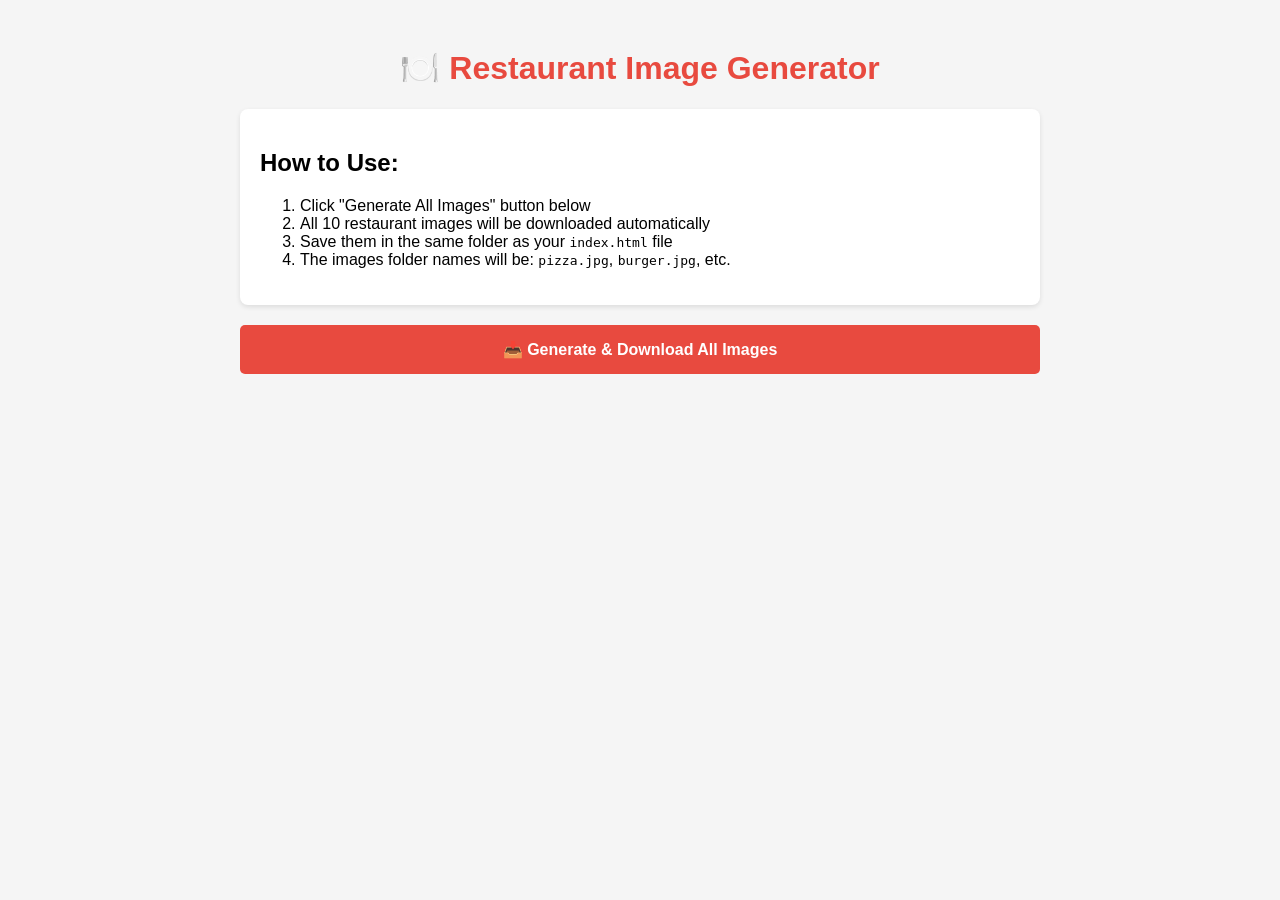
<file: web/generate-images.html>
<!DOCTYPE html>
<html lang="en">
<head>
    <meta charset="UTF-8">
    <meta name="viewport" content="width=device-width, initial-scale=1.0">
    <title>Generate Restaurant Images</title>
    <style>
        body {
            font-family: Arial, sans-serif;
            padding: 20px;
            background: #f5f5f5;
        }
        .container {
            max-width: 800px;
            margin: 0 auto;
        }
        h1 {
            text-align: center;
            color: #e84a3f;
        }
        .instructions {
            background: #fff;
            padding: 20px;
            border-radius: 8px;
            margin-bottom: 20px;
            box-shadow: 0 2px 5px rgba(0,0,0,0.1);
        }
        .button-group {
            display: grid;
            grid-template-columns: repeat(2, 1fr);
            gap: 10px;
            margin: 20px 0;
        }
        button {
            padding: 12px;
            background: #e84a3f;
            color: white;
            border: none;
            border-radius: 5px;
            cursor: pointer;
            font-size: 14px;
            font-weight: bold;
        }
        button:hover {
            background: #d43a31;
        }
        #images-container {
            display: grid;
            grid-template-columns: repeat(2, 1fr);
            gap: 15px;
            margin-top: 20px;
        }
        .image-item {
            background: white;
            padding: 10px;
            border-radius: 8px;
            box-shadow: 0 2px 5px rgba(0,0,0,0.1);
            text-align: center;
        }
        canvas {
            max-width: 100%;
            border-radius: 5px;
            margin-bottom: 10px;
        }
        .image-item p {
            margin: 10px 0 5px 0;
            font-weight: bold;
        }
        .download-btn {
            padding: 8px 12px;
            font-size: 12px;
        }
        .success {
            background: #4CAF50;
            color: white;
            padding: 15px;
            border-radius: 5px;
            margin-top: 20px;
            text-align: center;
        }
    </style>
</head>
<body>
<div class="container">
    <h1>🍽️ Restaurant Image Generator</h1>
    
    <div class="instructions">
        <h2>How to Use:</h2>
        <ol>
            <li>Click "Generate All Images" button below</li>
            <li>All 10 restaurant images will be downloaded automatically</li>
            <li>Save them in the same folder as your <code>index.html</code> file</li>
            <li>The images folder names will be: <code>pizza.jpg</code>, <code>burger.jpg</code>, etc.</li>
        </ol>
    </div>

    <button onclick="generateAllImages()" style="width: 100%; padding: 15px; font-size: 16px;">
        📥 Generate & Download All Images
    </button>

    <div id="images-container"></div>
    <div id="status"></div>
</div>

<script>
function generateImage(type, width = 300, height = 200) {
    const canvas = document.createElement('canvas');
    canvas.width = width;
    canvas.height = height;
    const ctx = canvas.getContext('2d');

    const gradient = ctx.createLinearGradient(0, 0, 0, height);
    
    switch(type) {
        case 'pizza':
            gradient.addColorStop(0, '#e8d4b0');
            gradient.addColorStop(1, '#d4a574');
            ctx.fillStyle = gradient;
            ctx.fillRect(0, 0, width, height);
            
            ctx.fillStyle = '#ff6b35';
            ctx.beginPath();
            ctx.moveTo(150, 40);
            ctx.lineTo(250, 180);
            ctx.lineTo(50, 180);
            ctx.closePath();
            ctx.fill();
            
            ctx.fillStyle = '#ffdb58';
            ctx.fillRect(120, 100, 20, 20);
            ctx.fillRect(160, 120, 15, 15);
            ctx.fillStyle = '#ffffff';
            ctx.fillRect(140, 110, 18, 18);
            ctx.fillStyle = '#ff0000';
            ctx.fillRect(180, 100, 12, 12);
            break;
            
        case 'burger':
            gradient.addColorStop(0, '#f0e68c');
            gradient.addColorStop(1, '#daa520');
            ctx.fillStyle = gradient;
            ctx.fillRect(0, 0, width, height);
            
            ctx.fillStyle = '#d4a574';
            ctx.beginPath();
            ctx.ellipse(150, 160, 60, 25, 0, 0, Math.PI * 2);
            ctx.fill();
            
            ctx.fillStyle = '#8b4513';
            ctx.fillRect(100, 130, 100, 20);
            
            ctx.fillStyle = '#ffcc00';
            ctx.fillRect(105, 120, 90, 12);
            
            ctx.fillStyle = '#228b22';
            ctx.fillRect(105, 110, 90, 10);
            
            ctx.fillStyle = '#d4a574';
            ctx.beginPath();
            ctx.ellipse(150, 95, 60, 25, 0, 0, Math.PI * 2);
            ctx.fill();
            break;
            
        case 'dosa':
            gradient.addColorStop(0, '#daa520');
            gradient.addColorStop(1, '#cd853f');
            ctx.fillStyle = gradient;
            ctx.fillRect(0, 0, width, height);
            
            ctx.fillStyle = '#d4a574';
            ctx.beginPath();
            ctx.ellipse(150, 110, 90, 50, -0.3, 0, Math.PI * 2);
            ctx.fill();
            
            ctx.fillStyle = '#228b22';
            ctx.beginPath();
            ctx.ellipse(120, 130, 40, 20, 0, 0, Math.PI * 2);
            ctx.fill();
            break;
            
        case 'biryani':
            gradient.addColorStop(0, '#cd853f');
            gradient.addColorStop(1, '#8b4513');
            ctx.fillStyle = gradient;
            ctx.fillRect(0, 0, width, height);
            
            ctx.fillStyle = '#d4a574';
            ctx.beginPath();
            ctx.ellipse(150, 120, 80, 50, 0, 0, Math.PI * 2);
            ctx.fill();
            
            ctx.fillStyle = '#cd853f';
            for(let i = 0; i < 30; i++) {
                ctx.fillRect(100 + Math.random() * 100, 80 + Math.random() * 80, 3, 3);
            }
            
            ctx.fillStyle = '#228b22';
            ctx.fillRect(100, 70, 100, 8);
            break;
            
        case 'noodles':
            gradient.addColorStop(0, '#ffffe0');
            gradient.addColorStop(1, '#ffd700');
            ctx.fillStyle = gradient;
            ctx.fillRect(0, 0, width, height);
            
            ctx.fillStyle = '#fff8dc';
            ctx.beginPath();
            ctx.ellipse(150, 120, 70, 50, 0, 0, Math.PI * 2);
            ctx.fill();
            ctx.strokeStyle = '#333';
            ctx.lineWidth = 3;
            ctx.stroke();
            
            ctx.strokeStyle = '#ffcc00';
            ctx.lineWidth = 4;
            ctx.beginPath();
            ctx.quadraticCurveTo(100, 90, 150, 110);
            ctx.stroke();
            ctx.beginPath();
            ctx.quadraticCurveTo(150, 80, 180, 105);
            ctx.stroke();
            break;
            
        case 'sushi':
            gradient.addColorStop(0, '#f5f5dc');
            gradient.addColorStop(1, '#dcdcdc');
            ctx.fillStyle = gradient;
            ctx.fillRect(0, 0, width, height);
            
            const colors = ['#ffffff', '#ffdb58', '#228b22', '#ff6347'];
            for(let i = 0; i < 4; i++) {
                ctx.fillStyle = colors[i];
                ctx.fillRect(50 + i * 50, 80, 35, 60);
                ctx.strokeStyle = '#000';
                ctx.lineWidth = 2;
                ctx.strokeRect(50 + i * 50, 80, 35, 60);
            }
            
            ctx.fillStyle = '#228b22';
            ctx.beginPath();
            ctx.ellipse(70, 160, 25, 15, 0, 0, Math.PI * 2);
            ctx.fill();
            break;
            
        case 'cake':
            gradient.addColorStop(0, '#f5deb3');
            gradient.addColorStop(1, '#daa520');
            ctx.fillStyle = gradient;
            ctx.fillRect(0, 0, width, height);
            
            ctx.fillStyle = '#8b4513';
            ctx.fillRect(80, 100, 140, 40);
            ctx.fillStyle = '#a0522d';
            ctx.fillRect(80, 70, 140, 35);
            ctx.fillStyle = '#cd853f';
            ctx.fillRect(80, 40, 140, 35);
            
            ctx.fillStyle = '#ffb6c1';
            ctx.fillRect(75, 35, 150, 15);
            
            ctx.fillStyle = '#ffcc00';
            ctx.fillRect(145, 15, 10, 25);
            ctx.fillStyle = '#ff6347';
            ctx.beginPath();
            ctx.moveTo(150, 15);
            ctx.lineTo(145, 5);
            ctx.lineTo(155, 5);
            ctx.closePath();
            ctx.fill();
            break;
            
        case 'thai':
            gradient.addColorStop(0, '#ffa07a');
            gradient.addColorStop(1, '#ff6347');
            ctx.fillStyle = gradient;
            ctx.fillRect(0, 0, width, height);
            
            ctx.fillStyle = '#ff6347';
            ctx.beginPath();
            ctx.ellipse(150, 120, 70, 50, 0, 0, Math.PI * 2);
            ctx.fill();
            
            ctx.fillStyle = '#228b22';
            ctx.fillRect(110, 90, 15, 20);
            ctx.fillRect(180, 100, 15, 20);
            ctx.fillStyle = '#ffcc00';
            ctx.fillRect(140, 110, 12, 18);
            break;
            
        case 'bbq':
            gradient.addColorStop(0, '#2f4f4f');
            gradient.addColorStop(1, '#1c1c1c');
            ctx.fillStyle = gradient;
            ctx.fillRect(0, 0, width, height);
            
            ctx.fillStyle = '#8b4513';
            ctx.fillRect(80, 70, 50, 60);
            ctx.fillRect(150, 75, 50, 55);
            ctx.fillStyle = '#a0522d';
            ctx.fillRect(85, 75, 40, 50);
            ctx.fillRect(155, 80, 40, 45);
            
            ctx.strokeStyle = '#ff6347';
            ctx.lineWidth = 2;
            ctx.beginPath();
            ctx.moveTo(85, 100);
            ctx.lineTo(125, 100);
            ctx.stroke();
            break;
            
        case 'veggies':
            gradient.addColorStop(0, '#90ee90');
            gradient.addColorStop(1, '#7cfc00');
            ctx.fillStyle = gradient;
            ctx.fillRect(0, 0, width, height);
            
            ctx.fillStyle = '#ff0000';
            ctx.beginPath();
            ctx.ellipse(90, 90, 35, 35, 0, 0, Math.PI * 2);
            ctx.fill();
            
            ctx.fillStyle = '#ffd700';
            ctx.beginPath();
            ctx.ellipse(150, 100, 30, 35, 0, 0, Math.PI * 2);
            ctx.fill();
            
            ctx.fillStyle = '#228b22';
            ctx.beginPath();
            ctx.ellipse(120, 140, 40, 25, 0, 0, Math.PI * 2);
            ctx.fill();
            break;
    }
    
    return canvas;
}

function downloadImage(canvas, filename) {
    const link = document.createElement('a');
    link.href = canvas.toDataURL('image/jpeg', 0.9);
    link.download = filename;
    document.body.appendChild(link);
    link.click();
    document.body.removeChild(link);
}

function generateAllImages() {
    const images = [
        { name: 'pizza', label: '🍕 Mario\'s Pizza' },
        { name: 'burger', label: '🍔 Burger Paradise' },
        { name: 'dosa', label: '🥘 South Indian Delights' },
        { name: 'noodles', label: '🍜 Dragon Wok' },
        { name: 'biryani', label: '🍛 Tandoori Tales' },
        { name: 'cake', label: '🎂 Theos' },
        { name: 'sushi', label: '🍱 Sushi Paradise' },
        { name: 'veggies', label: '🥗 Veggie Haven' },
        { name: 'thai', label: '🌶️ Spice Route' },
        { name: 'bbq', label: '🍖 BBQ Corner' }
    ];

    const container = document.getElementById('images-container');
    container.innerHTML = '';

    images.forEach(img => {
        const canvas = generateImage(img.name);
        
        const itemDiv = document.createElement('div');
        itemDiv.className = 'image-item';
        
        const clonedCanvas = canvas.cloneNode(true);
        itemDiv.appendChild(clonedCanvas);
        
        const label = document.createElement('p');
        label.textContent = img.label;
        itemDiv.appendChild(label);
        
        const btn = document.createElement('button');
        btn.className = 'download-btn';
        btn.textContent = 'Download';
        btn.onclick = () => downloadImage(canvas, img.name + '.jpg');
        itemDiv.appendChild(btn);
        
        container.appendChild(itemDiv);
    });

    // Auto-download all with delay
    let delay = 500;
    images.forEach(img => {
        setTimeout(() => {
            const canvas = generateImage(img.name);
            downloadImage(canvas, img.name + '.jpg');
        }, delay);
        delay += 300;
    });

    const status = document.getElementById('status');
    status.className = 'success';
    status.textContent = '✅ Starting downloads... Check your Downloads folder! Save all images in the same folder as index.html';
}
</script>
</body>
</html>
</file>
